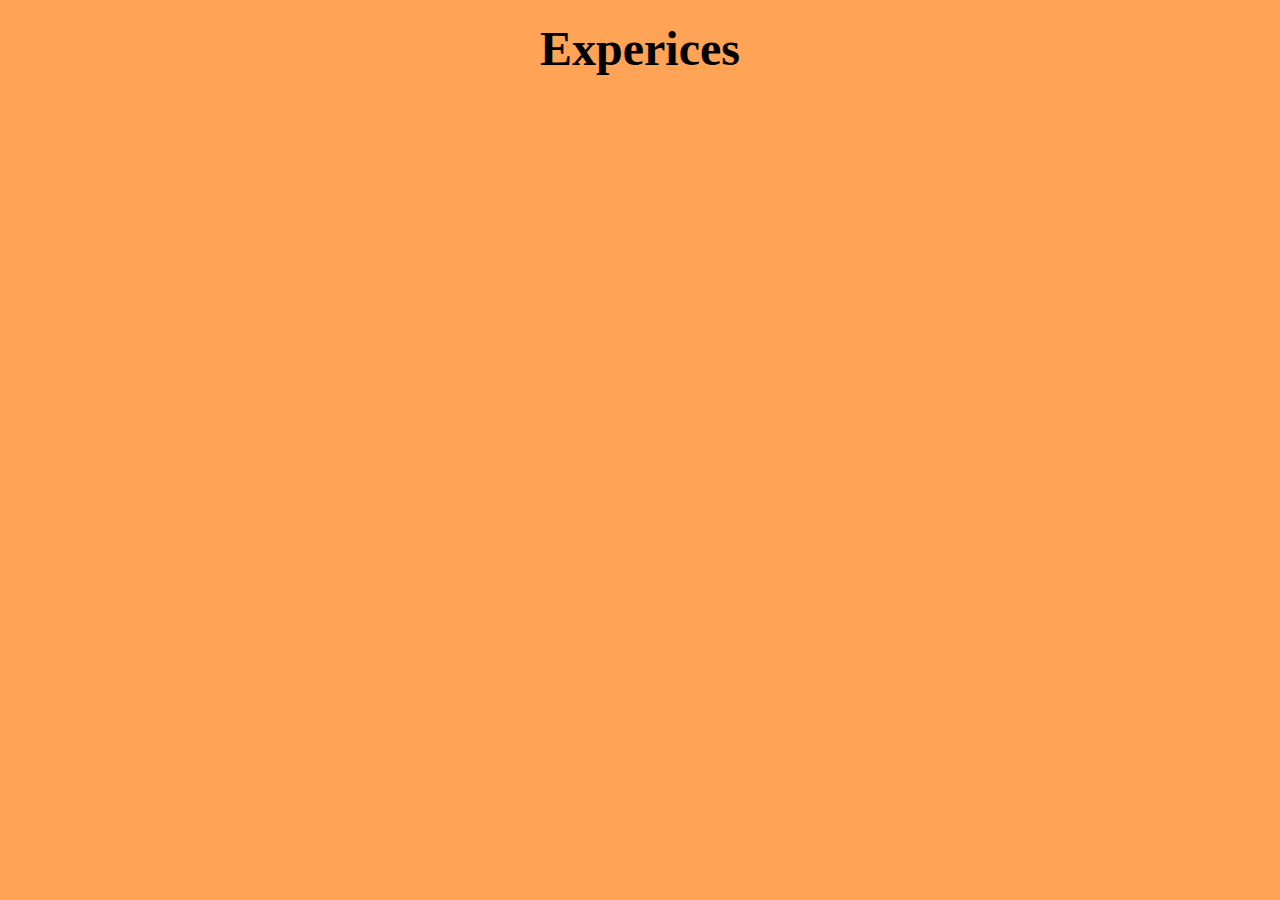
<file: Experices.html>
<!DOCTYPE html>
<html lang="en">
<head>
    <meta charset="UTF-8">
    <meta name="viewport" content="width=device-width, initial-scale=1.0">
    <title>Experices</title>
    <style>
        body{
            background: #FFA357;
        }
    </style>
</head>
<body>
    <h1 align="center">
        <font size="40px">Experices</font>
    </h1>
    <br>

    <h3 align="center">
    
</body>
</html>
</file>
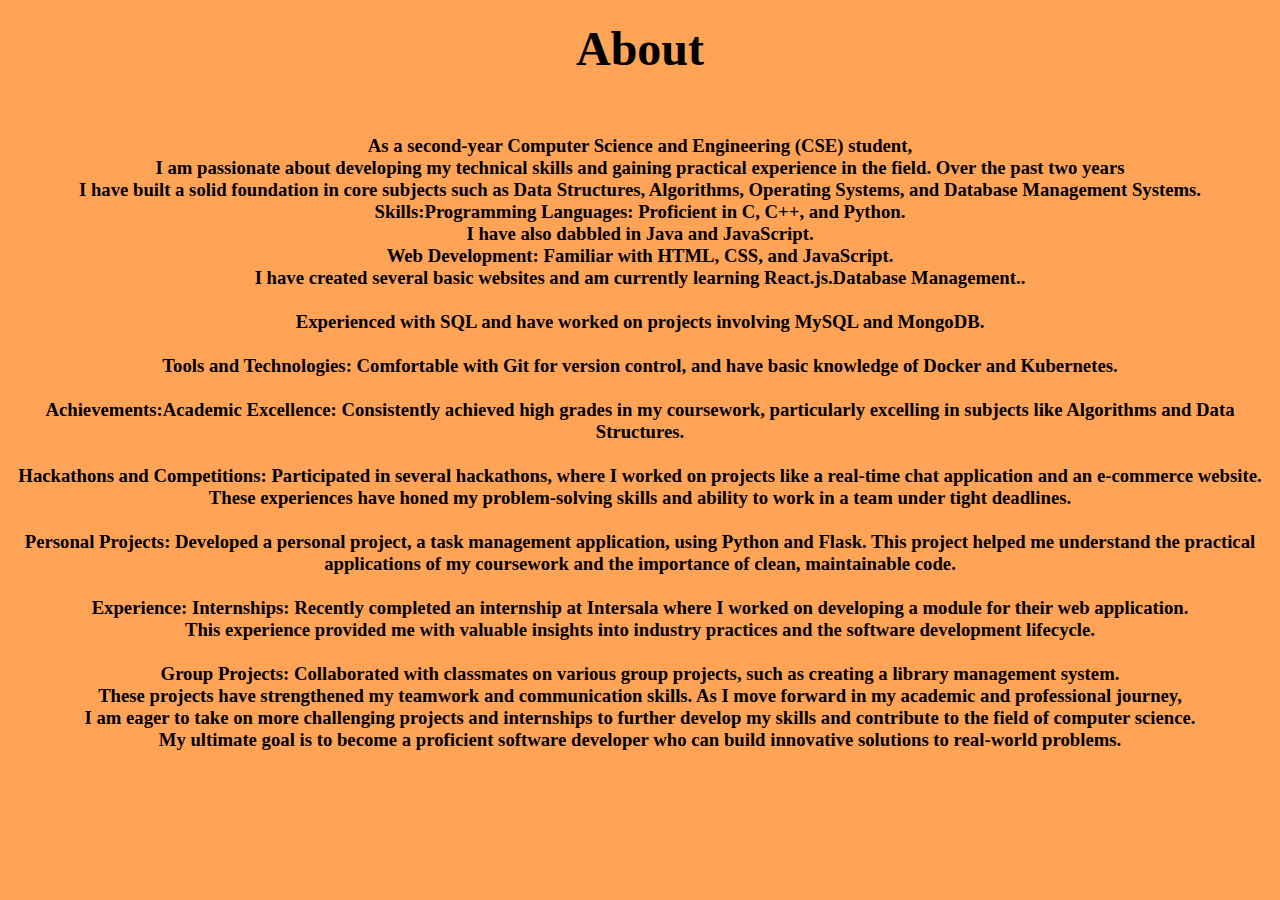
<file: index2.html>
<!DOCTYPE html>
<html lang="en">
<head>
    <meta charset="UTF-8">
    <meta name="viewport" content="width=device-width, initial-scale=1.0">
    <title>About</title>
    <style>
        body{
            background: #FFA357;
        }
    </style>
</head>
<body>
    <h1 align="center">
        <font size="40px">About</font>
    </h1>
    <br>

    <h3 align="center">
        As a second-year Computer Science and Engineering (CSE) student,<br> I am passionate about developing my technical skills and gaining practical experience in the field. Over the past two years<br> I have built a solid foundation in core subjects such as Data Structures, Algorithms, Operating Systems, and Database Management Systems.

<br>Skills:Programming Languages: Proficient in C, C++, and Python.<br> I have also dabbled in Java and JavaScript.<br>
Web Development: Familiar with HTML, CSS, and JavaScript.<br> I have created several basic websites and am currently learning React.js.Database Management..<br>
 
<br>Experienced with SQL and have worked on projects involving MySQL and MongoDB.<br><br>Tools and Technologies: Comfortable with Git for version control, and have basic knowledge of Docker and Kubernetes.<br><br>Achievements:Academic Excellence: Consistently achieved high grades in my coursework, particularly excelling in subjects like Algorithms and Data Structures.<br><br>Hackathons and Competitions: Participated in several hackathons, where I worked on projects like a real-time chat application and an e-commerce website. <br>These experiences have honed my problem-solving skills and ability to work in a team under tight deadlines.<br><br>Personal Projects: Developed a personal project, a task management application, using Python and Flask. This project helped me understand the practical applications of my coursework and the importance of clean, maintainable code.<br><br>Experience:

Internships: Recently completed an internship at Intersala where I worked on developing a module for their web application. <br>This experience provided me with valuable insights into industry practices and the software development lifecycle.<br><br>

Group Projects: Collaborated with classmates on various group projects, such as creating a library management system. <br>These projects have strengthened my teamwork and communication skills.
As I move forward in my academic and professional journey,<br> I am eager to take on more challenging projects and internships to further develop my skills and contribute to the field of computer science.<br> My ultimate goal is to become a proficient software developer who can build innovative solutions to real-world problems.
</h3>
</body>
</html>
</file>
